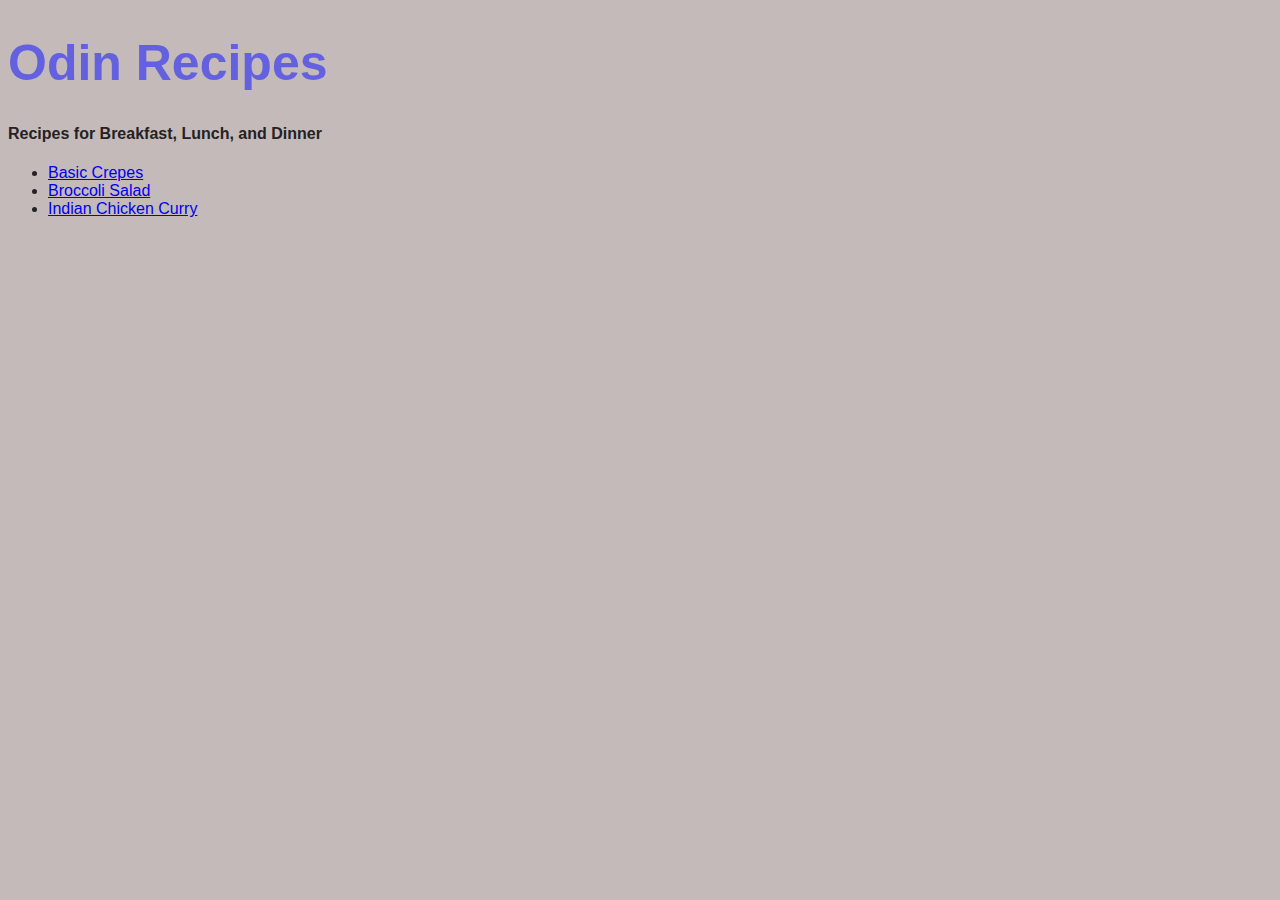
<file: index.html>
<!DOCTYPE html>
<html lang="en">
    <head>
        <meta charset="UTF-8">
            <title>Odin Recipes</title>
        <link rel="stylesheet" href="style.css">
    </head>
    <body id="page">
        <h1 class="homepage-title">Odin Recipes</h1>
        <h4>Recipes for Breakfast, Lunch, and Dinner</h4>
            <ul>
                <li><a href="./crepes.html">Basic Crepes</a></li>
                <li><a href="./broccoli-salad.html">Broccoli Salad</a></li>
                <li><a href="./indian-chicken-curry.html">Indian Chicken Curry</a></li>




            </ul>
            
    </body>
</html>
</file>
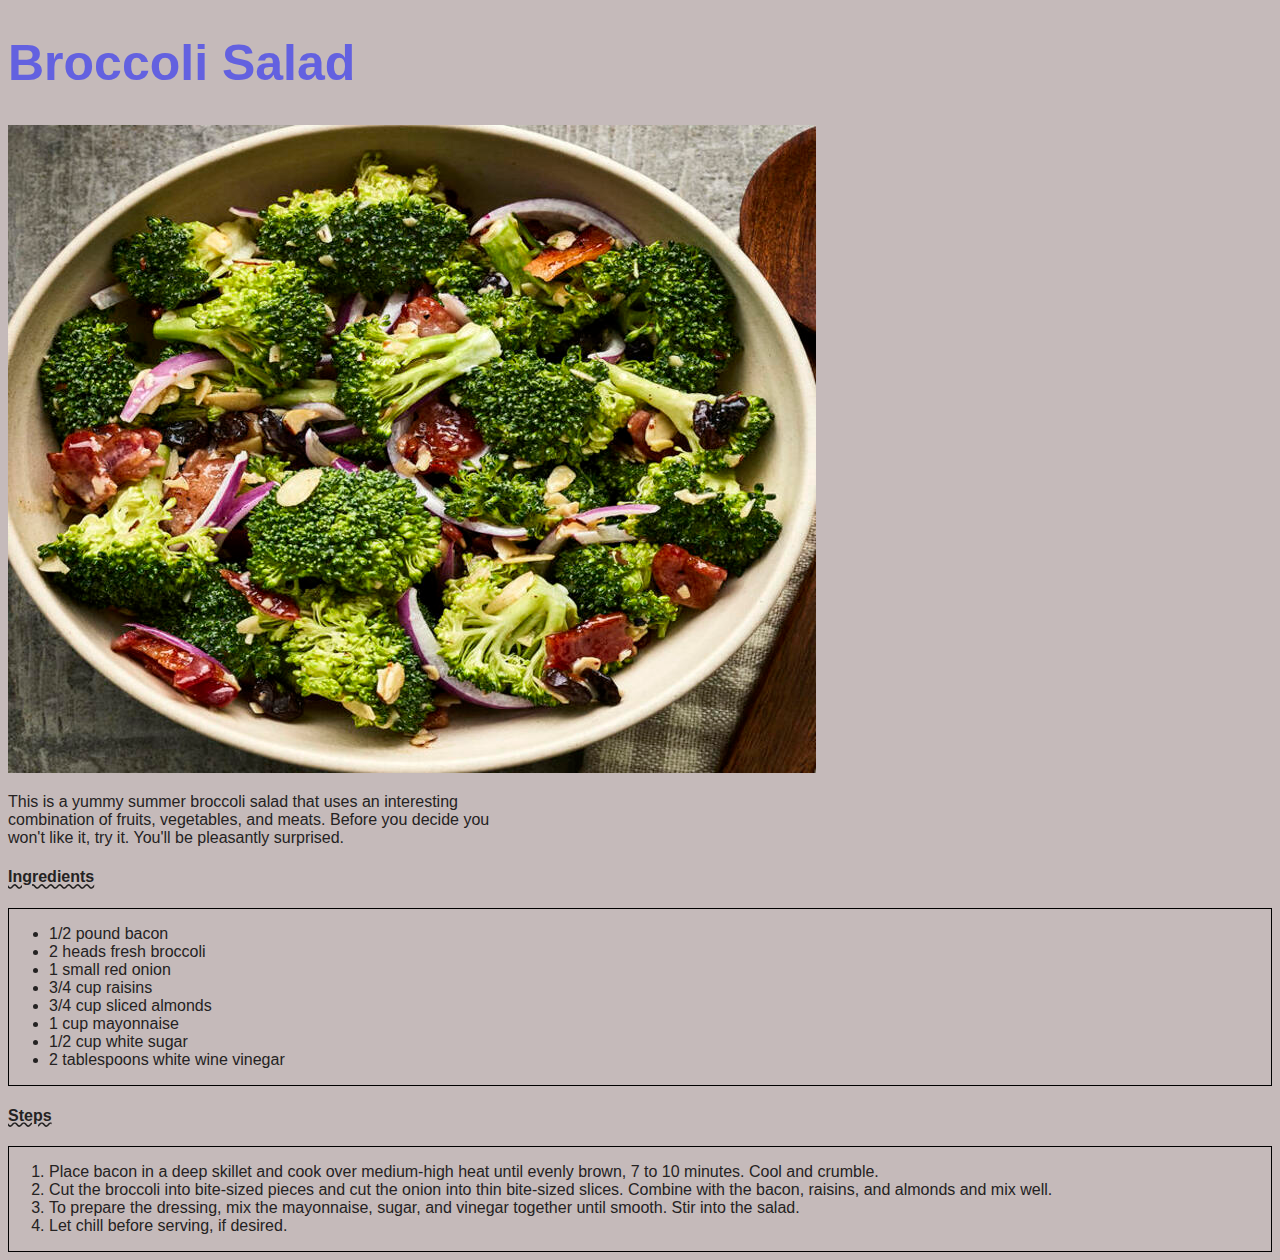
<file: broccoli-salad.html>
<!DOCTYPE html>
<html lang="en">
    <head>
        <meta charset="UTF-8">
            <title>Lunch</title>
            <link rel="stylesheet" href="style.css">
    </head>
    <body id="page">
        <h1 class="homepage-title">Broccoli Salad</h1>
        <img src="./images/Broccoli.jpeg" alt="a picture of yummy broccoli salad">
        <p id="meal-description">
            This is a yummy summer broccoli salad that uses an interesting combination of fruits, vegetables, and meats. Before you decide you won't like it, try it. You'll be pleasantly surprised.
        </p>
        <h4 id="ingredients-header">Ingredients</h4>
        <div class="ingredients-list">
        <ul>
            <li>1/2 pound bacon</li>
            <li>2 heads fresh broccoli</li>
            <li>1 small red onion</li>
            <li>3/4 cup raisins</li>
            <li>3/4 cup sliced almonds</li>
            <li>1 cup mayonnaise</li>
            <li>1/2 cup white sugar</li>
            <li>2 tablespoons white wine vinegar</li>
        </ul>
        </div>  
        <h4 id="steps-header">Steps</h4>
        <div class="steps-list">
        <ol>
            <li>Place bacon in a deep skillet and cook over medium-high heat until evenly brown, 7 to 10 minutes. Cool and crumble.</li>
            <li>Cut the broccoli into bite-sized pieces and cut the onion into thin bite-sized slices. Combine with the bacon, raisins, and almonds and mix well.</li>
            <li>To prepare the dressing, mix the mayonnaise, sugar, and vinegar together until smooth. Stir into the salad.</li>
            <li>Let chill before serving, if desired.</li>
        </ol>
        </div>
    </body>
</file>
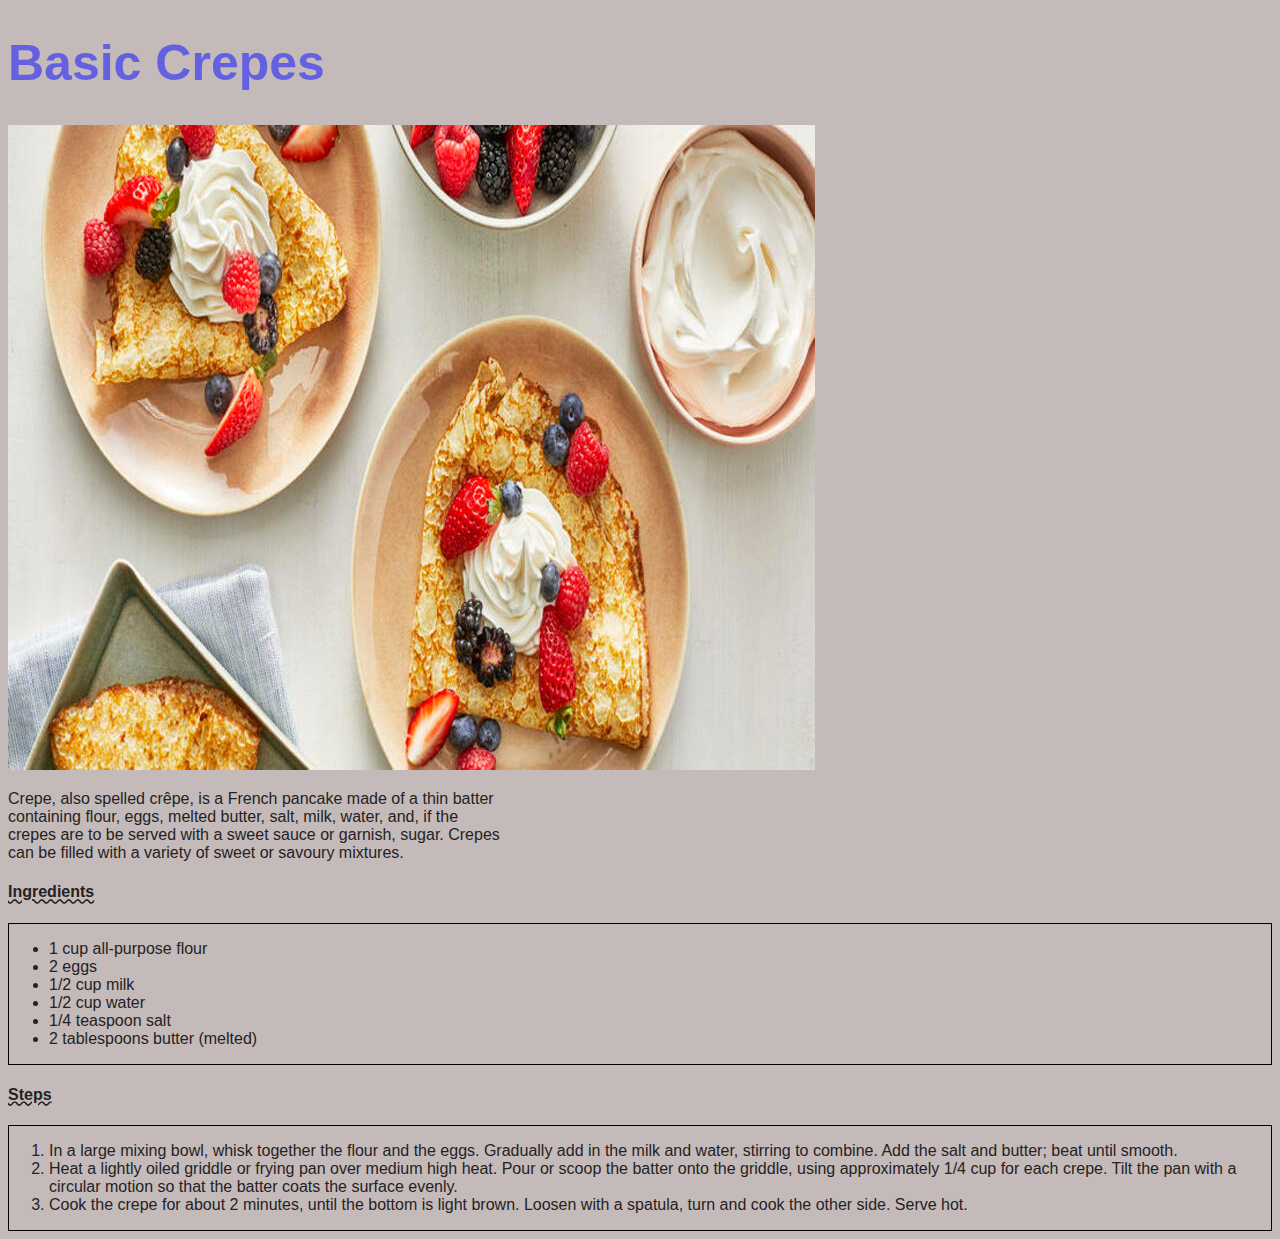
<file: crepes.html>
<!DOCTYPE html>
<html lang="en">
    <head>
        <meta charset="UTF-8">
            <title>Breakfast</title>
            <link rel="stylesheet" href="style.css">
    </head>
    <body id="page">
        <h1 class="homepage-title">Basic Crepes</h1>
        <img src="./images/crepes.jpeg" alt="A picture of delicious crepes"> 
        <p id="meal-description">
            Crepe, also spelled crêpe, is a French pancake made of a thin batter containing 
            flour, eggs, melted butter, salt, milk, water, and, if the crepes are to 
            be served with a sweet sauce or garnish, sugar. Crepes can be filled with 
            a variety of sweet or savoury mixtures.
        </p>
            
        <h4 id="ingredients-header">Ingredients</h4>
            <div class="ingredients-list">
                <ul>
                    <li>1 cup all-purpose flour</li>
                    <li>2 eggs</li>
                    <li>1/2 cup milk</li>
                    <li>1/2 cup water</li>
                    <li>1/4 teaspoon salt</li>
                    <li>2 tablespoons butter (melted)</li>
                </ul>
            </div>
        </body>
           <h4 id="steps-header">Steps</h4>
           <div class="steps-list">
           <ol>
               <li>In a large mixing bowl, whisk together the flour and the eggs. Gradually add in the milk and water, stirring to combine. Add the salt and butter; beat until smooth.</li>
                <li>Heat a lightly oiled griddle or frying pan over medium high heat. Pour or scoop the batter onto the griddle, using approximately 1/4 cup for each crepe. Tilt the pan with a circular motion so that the batter coats the surface evenly.</li>
                <li>Cook the crepe for about 2 minutes, until the bottom is light brown. Loosen with a spatula, turn and cook the other side. Serve hot.</li>
            </ol>
           </div>
    </body>
</html>
</file>
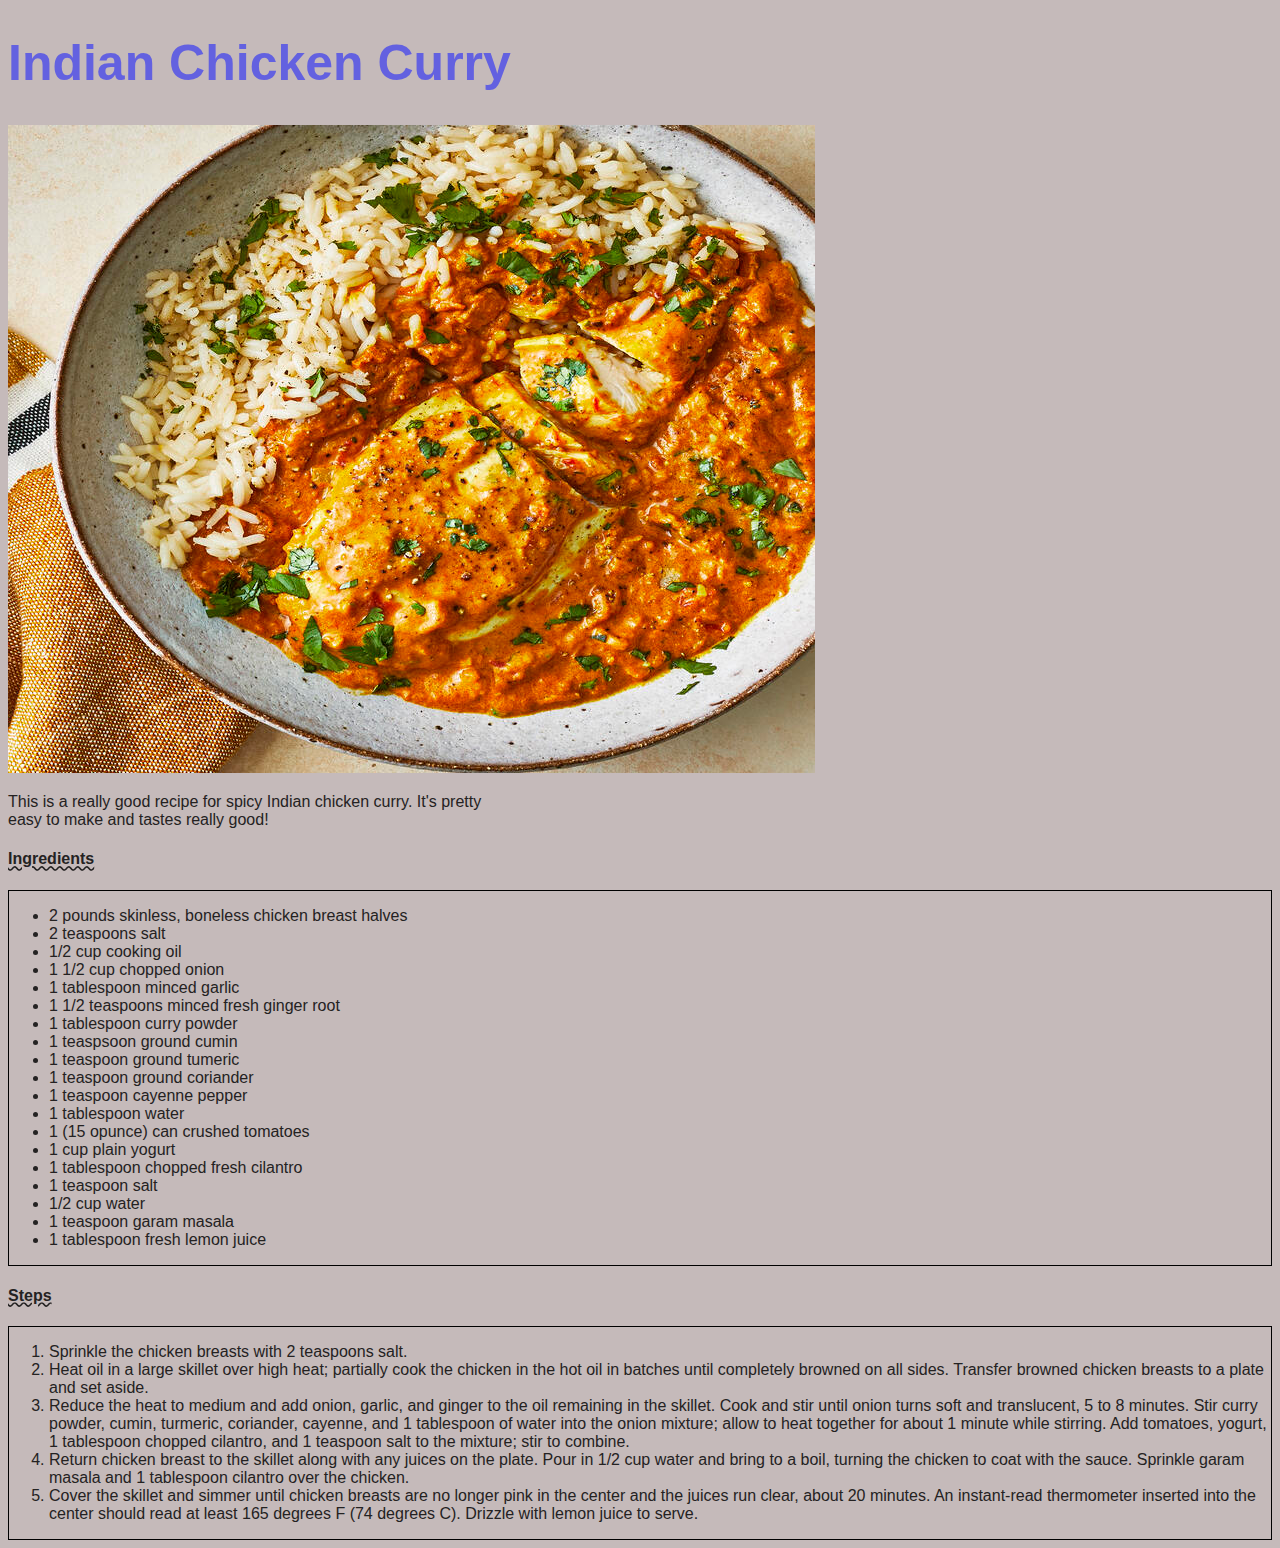
<file: indian-chicken-curry.html>
<!DOCTYPE html>
<html lang="en">
    <head>
        <meta charset="UTF-8">
            <title>Dinner</title>
            <link rel="stylesheet" href="style.css">

    </head>
    <body id="page">
        <h1 class="homepage-title">Indian Chicken Curry</h1>
        <img src="./images/curry.jpeg" alt="A picture of a tasty indian chicken curry">
        <p id="meal-description">
            This is a really good recipe for spicy Indian chicken curry. It's pretty easy to make and tastes really good!
        </p>
        <h4 id="ingredients-header">Ingredients</h4>
            <div class="ingredients-list">
                <ul>
                    <li>2 pounds skinless, boneless chicken breast halves</li>
                    <li>2 teaspoons salt</li>
                    <li>1/2 cup cooking oil</li>
                    <li>1 1/2 cup chopped onion</li>
                    <li>1 tablespoon minced garlic</li>
                    <li>1 1/2 teaspoons minced fresh ginger root</li>
                    <li>1 tablespoon curry powder</li>
                    <li>1 teaspsoon ground cumin</li>
                    <li>1 teaspoon ground tumeric</li>
                    <li>1 teaspoon ground coriander</li>
                    <li>1 teaspoon cayenne pepper</li>
                    <li>1 tablespoon water</li>
                    <li>1 (15 opunce) can crushed tomatoes</li>
                    <li>1 cup plain yogurt</li>
                    <li>1 tablespoon chopped fresh cilantro</li>
                    <li>1 teaspoon salt</li>
                    <li>1/2 cup water</li>
                    <li>1 teaspoon garam masala</li>
                    <li>1 tablespoon fresh lemon juice</li>
                </ul>
            </div>
        <h4 id="steps-header">Steps</h4>
        <div class="steps-list">
        <ol>
            <li>Sprinkle the chicken breasts with 2 teaspoons salt.</li>
            <li>Heat oil in a large skillet over high heat; partially cook the chicken in the hot oil in batches until completely browned on all sides. Transfer browned chicken breasts to a plate and set aside.</li>
            <li>Reduce the heat to medium and add onion, garlic, and ginger to the oil remaining in the skillet. Cook and stir until onion turns soft and translucent, 5 to 8 minutes. Stir curry powder, cumin, turmeric, coriander, cayenne, and 1 tablespoon of water into the onion mixture; allow to heat together for about 1 minute while stirring. Add tomatoes, yogurt, 1 tablespoon chopped cilantro, and 1 teaspoon salt to the mixture; stir to combine.</li>
            <li>Return chicken breast to the skillet along with any juices on the plate. Pour in 1/2 cup water and bring to a boil, turning the chicken to coat with the sauce. Sprinkle garam masala and 1 tablespoon cilantro over the chicken.</li>
            <li>Cover the skillet and simmer until chicken breasts are no longer pink in the center and the juices run clear, about 20 minutes. An instant-read thermometer inserted into the center should read at least 165 degrees F (74 degrees C). Drizzle with lemon juice to serve.</li>
        </ol>
    </div>
    </body>
</html>
</file>
<file: style.css>
#page {
    background-color: rgb(197, 186, 186);
    color: rgb(36, 34, 34);
    font-family: Verdana, Geneva, Tahoma, sans-serif;
    font-size: 12;
}

#ingredients-header {
text-decoration: underline wavy
}

#steps-header {
    text-decoration: underline wavy;
}

#meal-description {
    width: 500px;
}

.homepage-title {
    font-family: Verdana, Geneva, Tahoma, sans-serif;
    font-size: 50px;
    color: rgb(99, 97, 224);
}

.ingredients-list {
    border: 1px solid black;
}

.steps-list {
    border: 1px solid black;
}
</file>
